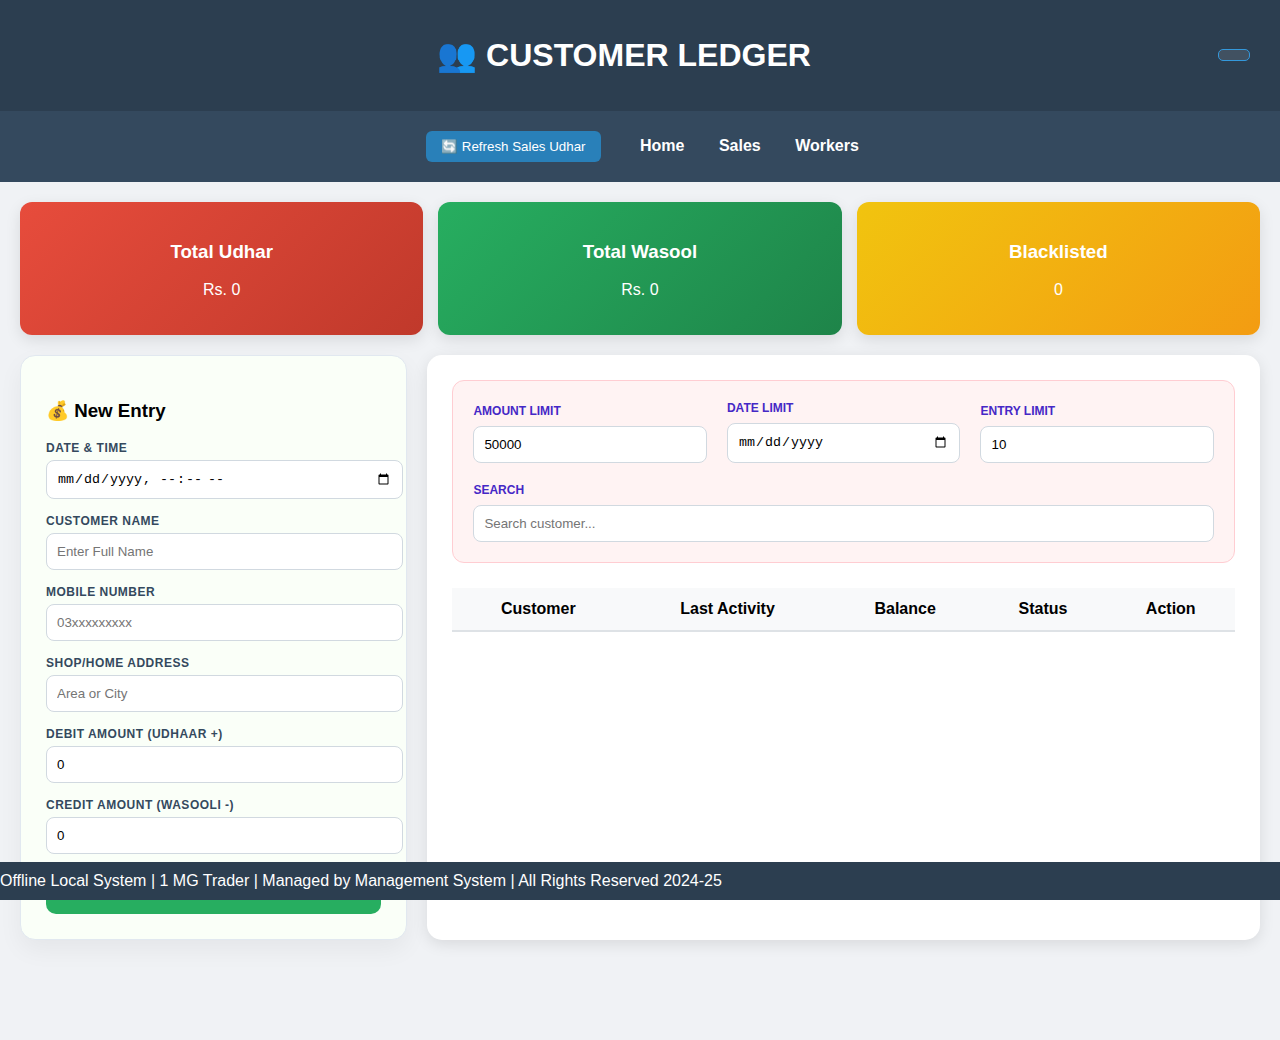
<file: customers.html>
<!DOCTYPE html>
<html lang="en">
<head>
<meta charset="UTF-8">
<title>1 MG Trader | Customer Ledger</title>

<style>
body{font-family:'Segoe UI',sans-serif;background:#f0f2f5;margin:0;padding-bottom:100px}
.main-header{background:#2c3e50;color:#fff;padding:15px 30px;display:flex;justify-content:space-between;align-items:center}
.header-clock{font-family:Courier New;font-size:18px;background:rgba(255,255,255,.1);padding:5px 15px;border-radius:5px;border:1px solid #3498db}
.nav-bar{background:#34495e;padding:10px;text-align:center;margin-bottom:20px}
.nav-bar a{color:#fff;text-decoration:none;margin:0 15px;font-weight:bold}

.stats-grid{display:grid;grid-template-columns:repeat(auto-fit,minmax(200px,1fr));gap:15px;padding:0 20px;margin-bottom:20px}
.stat-card{padding:20px;border-radius:12px;box-shadow:0 5px 15px rgba(0,0,0,.1);text-align:center;color:#fff}
.stat-debit{background:linear-gradient(135deg,#e74c3c,#c0392b)}
.stat-credit{background:linear-gradient(135deg,#27ae60,#1e8449)}
.stat-black{background:linear-gradient(135deg,#f1c40f,#f39c12)}

.cust-layout{display:flex;padding:0 20px;gap:20px}
.cust-form{flex:1.2;background:#fff;padding:25px;border-radius:15px;box-shadow:0 4px 15px rgba(0,0,0,.1)}
.cust-list{flex:2.8;background:#fff;padding:25px;border-radius:15px;box-shadow:0 4px 15px rgba(0,0,0,.1)}

label{font-size:11px;font-weight:bold;color:#3498db;text-transform:uppercase}
input{width:100%;padding:10px;border:1px solid #d1d9e0;border-radius:8px;margin-bottom:10px}

/* Filters Container ko set karne ke liye */
.filter-panel {
    background: #fff3f3;
    padding: 20px;            /* Thora zyada padding taake andar jagah bane */
    border-radius: 12px;
    margin-bottom: 25px;      /* Table se fasla */
    border: 1px solid #ffcdd2;
    display: flex;            /* Ek line mein lane ke liye */
    flex-wrap: wrap;          /* Mobile par wrap hone ke liye */
    gap: 20px;                /* Inputs ke darmiyan 20px ka fasla (Touch nahi honge) */
    align-items: flex-end;    /* Labels aur inputs ko neechay se align karega */
}

/* Har filter group (Label + Input) ki setting */
.filter-group {
    flex: 1;                  /* Barabar jagah gherna */
    min-width: 180px;         /* Mobile par thori width barkaraar rakhna */
    display: flex;
    flex-direction: column;   /* Label upar aur input niche */
}

.filter-group label {
    display: block;
    margin-bottom: 8px;       /* Label aur Input ke darmiyan fasla */
    color: #4528c6;
    font-size: 12px;
    font-weight: bold;
}

.filter-group input {
    width: 100%;
    padding: 10px;
    border: 1px solid #d1d9e0;
    border-radius: 8px;
    box-sizing: border-box;   /* Padding se input box bada nahi hoga */
    margin-bottom: 0px !important; /* Purana margin khatam karein */
}

/* فارم کا بیک گراؤنڈ اور بارڈر */
.cust-form {
    flex: 1.2;
    background: #fafff8; /* ہلکا سا نیلا شیڈ */
    padding: 25px;
    border-radius: 15px;
    box-shadow: 0 10px 25px rgba(0,0,0,0.05);
    border: 1px solid #e1e8f0;
}

/* لیبلز کا رنگ اور اسٹائل */
.cust-form label {
    display: block;
    margin-bottom: 5px;
    font-size: 12px;
    font-weight: 700;
    color: #34495e; /* گہرا پروفیشنل رنگ */
    text-transform: uppercase;
    letter-spacing: 0.5px;
}

/* ان پٹ باکسز پر تھوڑا فوکس ایفیکٹ */
.cust-form input {
    margin-bottom: 15px;
    border: 1.5px solid #d1d9e0;
    transition: all 0.3s ease;
}

.cust-form input:focus {
    border-color: #3498db;
    outline: none;
    box-shadow: 0 0 8px rgba(52, 152, 219, 0.2);
}

@media(max-width:900px){
    .filter-panel{
        grid-template-columns: repeat(2, 1fr);
    }
}

@media(max-width:500px){
    .filter-panel{
        grid-template-columns: 1fr;
    }
}
/* سیو بٹن کا ڈیزائن */
.btn-save {
    width: 100%;
    padding: 15px;
    background: linear-gradient(135deg, #27ae60, #cc2eb7); /* گریڈینٹ کلر */
    color: #fff;
    border: none;
    border-radius: 10px;
    cursor: pointer;
    font-weight: bold;
    font-size: 16px;
    text-transform: uppercase;
    transition: all 0.3s transform;
    box-shadow: 0 4px 15px rgba(24, 26, 156, 0.3);
}

/* بٹن پر ماؤس لے جانے سے اثر */
.btn-save:hover {
    transform: translateY(-2px); /* تھوڑا سا اوپر اٹھے گا */
    box-shadow: 0 6px 20px rgba(39, 174, 96, 0.4);
    background: linear-gradient(135deg, #2ecc71, #27ae60);
}

.btn-save:active {
    transform: translateY(0);
}

table{width:100%;border-collapse:collapse}
th{background:#f8f9fa;padding:12px;border-bottom:2px solid #dee2e6}
td{padding:12px;border-bottom:1px solid #eee}

.blacklisted{background:#ffebee!important;border-left:6px solid #e74c3c}

.btn-action{padding:8px 12px;border:none;border-radius:6px;cursor:pointer;color:#fff;font-weight:bold;margin-right:4px}

.modal{display:none;position:fixed;z-index:1000;left:0;top:0;width:100%;height:100%;background:rgba(0,0,0,.8)}
.modal-content{background:#fff;margin:3% auto;padding:25px;width:85%;border-radius:15px;max-height:85vh;overflow-y:auto}
</style>
</head>

<body onload="initPage()">

<div class="main-header">
<div id="headerDate"></div>
<h1>👥 CUSTOMER LEDGER</h1>
<div class="header-clock" id="digitalClock"></div>
</div>


<nav class="nav-bar"> 
       <button onclick="syncSales()" style="
padding:8px 15px;
background:#2980b9;
color:white;
border:none;
border-radius:6px;
cursor:pointer;
margin:10px 20px;
">
🔄 Refresh Sales Udhar
</button>
<a href="index.html">Home</a>
<a href="sales.html">Sales</a>
<a href="workers.html">Workers</a>
</nav>

<div class="stats-grid">
<div class="stat-card stat-debit"><h3>Total Udhar</h3><p id="tDebit">0</p></div>
<div class="stat-card stat-credit"><h3>Total Wasool</h3><p id="tCredit">0</p></div>
<div class="stat-card stat-black"><h3>Blacklisted</h3><p id="tBlack">0</p></div>
</div>

<div class="cust-layout">

<div class="cust-form">
<h3 id="formTitle">💰 New Entry</h3>
    
    <label>Date & Time</label>
    <input type="datetime-local" id="cDate">
    
    <label>Customer Name</label>
    <input type="text" id="cName" placeholder="Enter Full Name">
    
    <label>Mobile Number</label>
    <input type="text" id="cPhone" placeholder="03xxxxxxxxx">
    
    <label>Shop/Home Address</label>
    <input type="text" id="cAddress" placeholder="Area or City">
    
    <label>Debit Amount (Udhaar +)</label>
    <input type="number" id="cDebit" value="0">
    
    <label>Credit Amount (Wasooli -)</label>
    <input type="number" id="cCredit" value="0">
    
    <button onclick="saveEntry()" style="width:100%;padding:15px;background:#27ae60;color:#fff;border:none;border-radius:10px;cursor:pointer;font-weight:bold;">💾 Save Record</button>
</div>

<div class="cust-list">

<div class="filter-panel"> 
    <div class="filter-group">
        <label>Amount Limit</label>
        <input type="number" id="limitFilter" value="50000" oninput="renderTable()">
    </div>

    <div class="filter-group">
        <label>Date Limit</label>
        <input type="date" id="dateFilter" onchange="renderTable()">
    </div>

    <div class="filter-group">
        <label>Entry Limit</label>
        <input type="number" id="freqFilter" value="10" oninput="renderTable()">
    </div>

    <div class="filter-group">
        <label>Search</label>
        <input type="text" id="searchBox" placeholder="Search customer..." onkeyup="renderTable()">
    </div>
</div>


<table>
<thead>
<tr>
  <th>Customer</th>
  <th>Last Activity</th>
  <th>Balance</th>
  <th>Status</th>
  <th>Action</th>
</tr>
</thead>

<tbody id="custTableBody"></tbody>
</table>

</div>
</div>

<div id="histModal" class="modal">
<div class="modal-content">
<span onclick="closeModal()" style="float:right;font-size:30px;cursor:pointer">&times;</span>
<h2 id="modalTitle"></h2>
<table>
<thead><tr><th>Date</th><th>Note</th><th>Debit</th><th>Credit</th><th>Balance</th></tr></thead>
<tbody id="histBody"></tbody>
</table>
</div>
</div>

<script>
/* ================== CONFIG ================== */
const STORAGE_KEY = 'mg_customers_ledger';
const SALES_KEY   = 'mg_sales';
const ADMIN_PASS  = '123';

/* ================== DATA ================== */
let ledger = JSON.parse(localStorage.getItem(STORAGE_KEY)) || {};
let editTarget = null;

/* ================== INIT ================== */
function initPage(){
    startClock();
    renderTable();
}

/* ================== CLOCK ================== */
function startClock(){
    setInterval(()=>{
        let d = new Date();
        digitalClock.innerText = d.toLocaleTimeString();
        headerDate.innerText = d.toLocaleDateString();
    },1000);
}

/* ================== SAFE SALES SYNC (MANUAL) ================== */
function syncSales(){
    let sales = JSON.parse(localStorage.getItem(SALES_KEY)) || [];
    let updated = false;

    sales.forEach(s=>{
        if(!s.cust || !s.total) return;

        let name = s.cust.trim();
        if(!name) return;

        if(!ledger[name]){
            ledger[name] = {
                phone:'',
                address:'',
                balance:0,
                history:[]
            };
        }

        let billNote = 'Bill #' + (s.id || s.date || '');

        // duplicate protection
        if(ledger[name].history.some(h => h.note === billNote)) return;

        let amt = Number(s.total) || 0;
        ledger[name].balance = Number(ledger[name].balance) || 0;
        ledger[name].balance += amt;

        ledger[name].history.push({
            date: s.date || new Date().toLocaleString(),
            note: billNote,
            debit: amt,
            credit: 0,
            balance: ledger[name].balance
        });

        updated = true;
    });

    if(updated){
        localStorage.setItem(STORAGE_KEY, JSON.stringify(ledger));
        alert('Sales udhar sync ho gaya');
        renderTable();
    } else {
        alert('Koi naya udhar nahi mila');
    }
}

/* ================== SAVE MANUAL ENTRY ================== */
function saveEntry(){
    let name = cName.value.trim();
    if(!name) return alert('Customer name required');

    if(!ledger[name]){
        ledger[name] = { phone:'', address:'', balance:0, history:[] };
    }

    ledger[name].phone   = cPhone.value || ledger[name].phone;
    ledger[name].address = cAddress.value || ledger[name].address;

    let debit  = Number(cDebit.value)  || 0;
    let credit = Number(cCredit.value) || 0;

    let bal = Number(ledger[name].balance) || 0;
    bal += debit - credit;
    ledger[name].balance = bal;

    if(debit || credit){
        ledger[name].history.push({
            date: cDate.value || new Date().toLocaleString(),
            note: debit ? 'Manual Debit' : 'Manual Credit',
            debit: debit,
            credit: credit,
            balance: bal
        });
    }

    localStorage.setItem(STORAGE_KEY, JSON.stringify(ledger));
    location.reload();
}

/* ================== RENDER TABLE (FINAL) ================== */
function renderTable(){

    let search = (searchBox.value || '').toLowerCase();
    let limit  = Number(limitFilter.value) || 0;

    let html = '';
    let tDebit = 0, tCredit = 0, tBlack = 0;

    Object.keys(ledger).forEach(name => {

        let c = ledger[name];
        if(!c) return;

        let bal = Number(c.balance) || 0;

        // SEARCH
        let searchStr =
            name.toLowerCase() +
            ' ' + (c.phone || '').toLowerCase() +
            ' ' + (c.address || '').toLowerCase();

        if(search && !searchStr.includes(search)) return;

        // LAST ACTIVITY
        let last = (c.history && c.history.length)
            ? c.history[c.history.length - 1]
            : null;

        let lastActivity = last
            ? `<b>${last.date}</b><br><small>${last.note}</small>`
            : '—';

        // BLACKLIST
        let isBlack = limit > 0 && bal >= limit;
        if(isBlack) tBlack++;

        // TOTALS
        if(bal > 0) tDebit += bal;
        else tCredit += Math.abs(bal);

        html += `
        <tr class="${isBlack ? 'blacklisted' : ''}">
            <td>
                <b>${name}</b><br>
                <small>📱 ${c.phone || '-'} | 📍 ${c.address || '-'}</small>
            </td>

            <td>${lastActivity}</td>

            <td>
                <b style="color:${bal > 0 ? '#e74c3c' : '#27ae60'}">
                    Rs. ${bal.toLocaleString()}
                </b>
            </td>

            <td>
                <b style="color:${isBlack ? '#c62828' : '#2e7d32'}">
                    ${isBlack ? 'BLACKLIST' : 'ACTIVE'}
                </b>
            </td>

            <td>
                <button class="btn-action" style="background:#3498db"
                    onclick="viewHistory('${name.replace(/'/g,"\\'")}')">📜</button>

                <button class="btn-action" style="background:#f39c12"
                    onclick="editCust('${name.replace(/'/g,"\\'")}')">✏️</button>

                <button class="btn-action" style="background:#e74c3c"
                    onclick="deleteRec('${name.replace(/'/g,"\\'")}')">🗑️</button>
            </td>
        </tr>`;
    });

    custTableBody.innerHTML = html;
    tDebitEl = document.getElementById('tDebit');
    tCreditEl = document.getElementById('tCredit');
    tBlackEl = document.getElementById('tBlack');

    if(tDebitEl)  tDebitEl.innerText  = 'Rs. ' + tDebit.toLocaleString();
    if(tCreditEl) tCreditEl.innerText = 'Rs. ' + tCredit.toLocaleString();
    if(tBlackEl)  tBlackEl.innerText  = tBlack;
}

/* ================== HISTORY ================== */
function viewHistory(name){
    let c = ledger[name];
    if(!c) return;

    modalTitle.innerText = 'Ledger: ' + name;

    let rows = c.history.map(h=>`
        <tr>
            <td>${h.date}</td>
            <td>${h.note}</td>
            <td>${h.debit ? '+'+h.debit : '-'}</td>
            <td>${h.credit ? '-'+h.credit : '-'}</td>
            <td>${(Number(h.balance)||0).toLocaleString()}</td>
        </tr>
    `).reverse().join('');

    histBody.innerHTML = rows || '<tr><td colspan="5">No history</td></tr>';
    histModal.style.display = 'block';
}

/* ================== EDIT ================== */
function editCust(name){
    if(prompt('Admin Password') !== ADMIN_PASS) return alert('Wrong password');
    let c = ledger[name];
    if(!c) return;

    editTarget = name;
    cName.value = name;
    cPhone.value = c.phone || '';
    cAddress.value = c.address || '';
}

/* ================== DELETE ================== */
function deleteRec(name){
    if(!confirm('Delete ' + name + '?')) return;
    delete ledger[name];
    localStorage.setItem(STORAGE_KEY, JSON.stringify(ledger));
    renderTable();
}

/* ================== MODAL ================== */
function closeModal(){
    histModal.style.display = 'none';
}
</script>

<footer style="position: fixed; bottom: 0; left: 0; width: 100%; background: #2c3e50; color: white; padding: 10px 0; overflow: hidden; z-index: 100;">
    <div class="ticker-text" style="display: inline-block; white-space: nowrap; animation: marquee 20s linear infinite;">
        Offline Local System | 1 MG Trader | Managed by Management System | All Rights Reserved 2024-25
    </div>
</footer>

<style>
@keyframes marquee {
    0% { transform: translateX(100%); }
    100% { transform: translateX(-100%); }
}
</body>
</html>
</file>
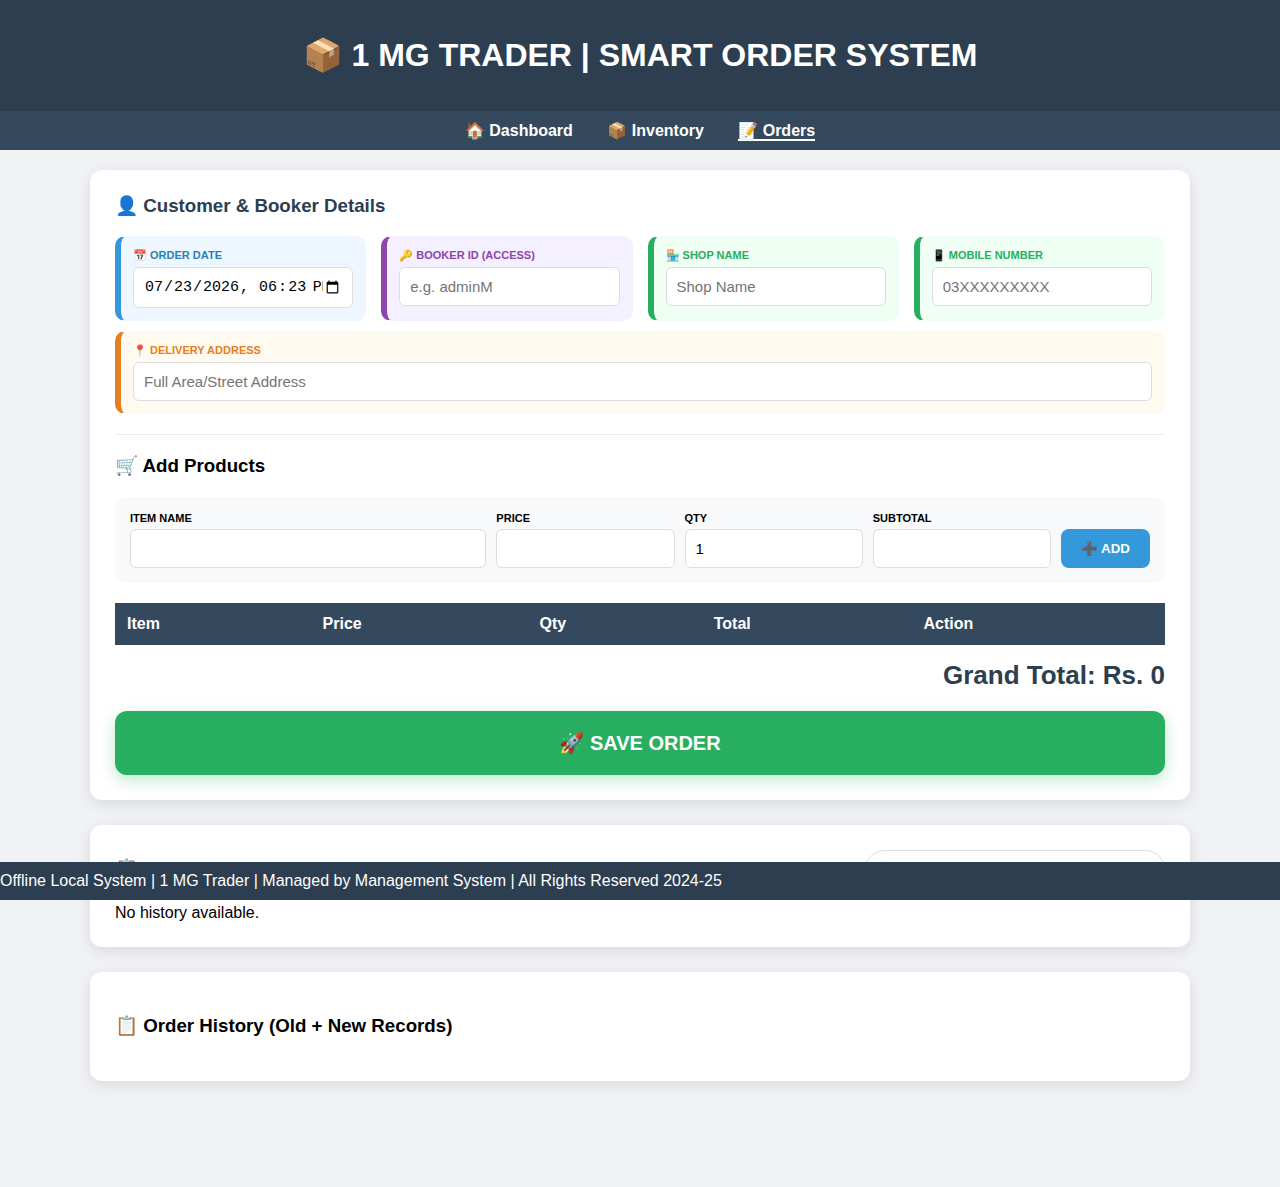
<file: orders.html>
<!DOCTYPE html>
<html lang="en">
<head>
    <meta charset="UTF-8">
    <title>1 MG Trader | Pro Order Booking</title>
    <style>
        body { font-family: 'Segoe UI', sans-serif; background: #f0f2f5; margin: 0; padding-bottom: 80px; }
        .main-header { background: #2c3e50; color: white; padding: 15px; text-align: center; }
        .nav-bar { background: #34495e; padding: 10px; text-align: center; margin-bottom: 20px; }
        .nav-bar a { color: white; text-decoration: none; margin: 0 15px; font-weight: bold; }
        
        .order-container { max-width: 1100px; margin: auto; padding: 0 20px; }
        .order-card { background: white; padding: 25px; border-radius: 12px; box-shadow: 0 4px 15px rgba(0,0,0,0.1); margin-bottom: 25px; }
        
        /* Colorful Input Groups [Target: Stylish UI] */
        .input-group { border-radius: 10px; padding: 12px; margin-bottom: 10px; transition: 0.3s; border: 1px solid transparent; }
        .bg-blue   { background: #eef7ff; border-left: 6px solid #3498db; } /* Date */
        .bg-purple { background: #f5f0ff; border-left: 6px solid #8e44ad; } /* Booker ID */
        .bg-green  { background: #f0fff4; border-left: 6px solid #27ae60; } /* Customer */
        .bg-orange { background: #fffaf0; border-left: 6px solid #e67e22; } /* Address */
        
        .form-grid { display: grid; grid-template-columns: repeat(auto-fit, minmax(200px, 1fr)); gap: 15px; }
        label { font-size: 11px; font-weight: bold; text-transform: uppercase; display: block; margin-bottom: 5px; }
        input { width: 100%; padding: 10px; border: 1px solid #ddd; border-radius: 6px; box-sizing: border-box; font-size: 15px; }
        
        /* Item Section */
        .item-row { display: grid; grid-template-columns: 2fr 1fr 1fr 1fr auto; gap: 10px; align-items: end; background: #f8f9fa; padding: 15px; border-radius: 10px; margin-top: 20px; }
        .btn-add-item { background: #3498db; color: white; border: none; padding: 12px 20px; border-radius: 8px; cursor: pointer; font-weight: bold; }
        
        /* History & Table */
        table { width: 100%; border-collapse: collapse; margin-top: 20px; }
        th { background: #34495e; color: white; padding: 12px; text-align: left; }
        td { padding: 12px; border-bottom: 1px solid #eee; }
        
        .history-item { border-left: 6px solid #27ae60; background: #fff; padding: 15px; border-radius: 10px; margin-bottom: 12px; box-shadow: 0 2px 8px rgba(0,0,0,0.05); }
        .status-badge { float: right; padding: 5px 12px; border-radius: 6px; font-size: 10px; font-weight: bold; text-transform: uppercase; }
        .pending { background: #fff3cd; color: #856404; }
        .delivered { background: #d4edda; color: #155724; }

        .btn-book { background: #27ae60; color: white; padding: 20px; border: none; border-radius: 12px; cursor: pointer; font-weight: bold; width: 100%; font-size: 20px; margin-top: 20px; box-shadow: 0 5px 15px rgba(39, 174, 96, 0.3); }
        .bill-summary { font-size: 26px; color: #2c3e50; font-weight: bold; text-align: right; margin-top: 15px; }
    </style>
</head>
<body onload="init()">

<header class="main-header">
    <h1>📦 1 MG TRADER | SMART ORDER SYSTEM</h1>
</header>

<nav class="nav-bar">
    <a href="index.html">🏠 Dashboard</a>
    <a href="products.html">📦 Inventory</a>
    <a href="orders.html" style="border-bottom: 2px solid white;">📝 Orders</a>
</nav>

<div class="order-container">
    <div class="order-card">
        <h3 style="margin-top:0; color:#2c3e50;">👤 Customer & Booker Details</h3>
        <div class="form-grid">
            <div class="input-group bg-blue">
                <label style="color: #2980b9;">📅 Order Date</label>
                <input type="datetime-local" id="orderDate">
            </div>
            <div class="input-group bg-purple">
                <label style="color: #8e44ad;">🔑 Booker ID (Access)</label>
                <input type="text" id="bookerID" placeholder="e.g. adminM">
            </div>
            <div class="input-group bg-green">
                <label style="color: #27ae60;">🏪 Shop Name</label>
                <input type="text" id="shopName" placeholder="Shop Name">
            </div>
            <div class="input-group bg-green">
                <label style="color: #27ae60;">📱 Mobile Number</label>
                <input type="text" id="shopMobile" maxlength="11" placeholder="03XXXXXXXXX">
            </div>
        </div>
        <div class="input-group bg-orange">
            <label style="color: #e67e22;">📍 Delivery Address</label>
            <input type="text" id="shopAddress" placeholder="Full Area/Street Address">
        </div>

        <h3 style="border-top:1px solid #eee; padding-top:20px; margin-top:20px;">🛒 Add Products</h3>
        <div class="item-row">
            <div>
                <label>Item Name</label>
                <input list="stockList" id="itemInput" oninput="updatePrice()">
                <datalist id="stockList"></datalist>
            </div>
            <div><label>Price</label><input type="number" id="unitPrice" readonly></div>
            <div><label>Qty</label><input type="number" id="orderQty" value="1" oninput="calcSub()"></div>
            <div><label>Subtotal</label><input type="number" id="subtotal" readonly></div>
            <button class="btn-add-item" onclick="addItemToList()">➕ ADD</button>
        </div>

        <table>
            <thead><tr><th>Item</th><th>Price</th><th>Qty</th><th>Total</th><th>Action</th></tr></thead>
            <tbody id="itemsBody"></tbody>
        </table>

        <div class="bill-summary">Grand Total: Rs. <span id="displayTotal">0</span></div>
        <button class="btn-book" onclick="confirmOrder()">🚀 SAVE ORDER</button>
    </div>
      <div class="order-card">
    <div style="display: flex; justify-content: space-between; align-items: center; margin-bottom: 15px;">
        <h3 style="margin:0;">📋 Order History</h3>
        <input type="text" id="searchHistory" onkeyup="filterHistory()" 
               placeholder="🔍 Search Shop, ID or Address..." 
               style="width: 300px; padding: 10px; border-radius: 20px; border: 1px solid #ddd;">
    </div>
    <div id="orderHistoryList"></div>
</div>
    <div class="order-card">
        <h3>📋 Order History (Old + New Records)</h3>
        <div id="orderHistoryList"></div>
    </div>
</div>

<script>
    let products = JSON.parse(localStorage.getItem('mg_final_products')) || [];
    let orders = JSON.parse(localStorage.getItem('mg_orders')) || [];
    let currentOrderItems = [];

    function init() {
        let now = new Date();
        now.setMinutes(now.getMinutes() - now.getTimezoneOffset());
        document.getElementById('orderDate').value = now.toISOString().slice(0, 16);
        document.getElementById('stockList').innerHTML = products.map(p => `<option value="${p.name}">`).join('');
        renderHistory();
    }

    function updatePrice() {
        let item = products.find(p => p.name === document.getElementById('itemInput').value);
        if(item) {
            document.getElementById('unitPrice').value = item.sale || item.price;
            calcSub();
        }
    }

    function calcSub() {
        let p = parseFloat(document.getElementById('unitPrice').value) || 0;
        let q = parseFloat(document.getElementById('orderQty').value) || 0;
        document.getElementById('subtotal').value = p * q;
    }

    function addItemToList() {
        let name = document.getElementById('itemInput').value;
        let pr = parseFloat(document.getElementById('unitPrice').value) || 0;
        let qt = parseFloat(document.getElementById('orderQty').value) || 0;
        if(!name || qt <= 0) return alert("Please select item and quantity!");

        currentOrderItems.push({ name, pr, qt, sub: pr * qt });
        renderCurrentTable();
        document.getElementById('itemInput').value = "";
        document.getElementById('unitPrice').value = "";
        document.getElementById('orderQty').value = "1";
    }

    function renderCurrentTable() {
        let html = ""; let gTotal = 0;
        currentOrderItems.forEach((it, index) => {
            gTotal += it.sub;
            html += `<tr><td>${it.name}</td><td>${it.pr}</td><td>${it.qt}</td><td>${it.sub}</td>
            <td onclick="currentOrderItems.splice(${index},1);renderCurrentTable()" style="cursor:pointer;color:red;font-weight:bold;">✖</td></tr>`;
        });
        document.getElementById('itemsBody').innerHTML = html;
        document.getElementById('displayTotal').innerText = gTotal;
    }

    function confirmOrder() {
    let bId = document.getElementById('bookerID').value.trim();
    let shop = document.getElementById('shopName').value.trim();
    
    // 1. SAHI KEY USE KAREIN: mg_final_workers (Jo admin aur worker page use kar rahe hain)
    let workers = JSON.parse(localStorage.getItem('mg_final_workers')) || [];
    
    // 2. Worker ko ID se dhoondna (workerId field check karein)
    let worker = workers.find(u => u.workerId === bId);

    if(!worker) {
        alert("❌ Error: Invalid Worker ID! Ye ID database mein nahi hai.");
        return;
    }
    
    // 3. Status Check logic
    if(worker.status === "Inactive") {
        // Admin ke liye alert save karna
        let alerts = JSON.parse(localStorage.getItem('admin_alerts')) || [];
        alerts.push({ 
            time: new Date().toLocaleString(), 
            msg: `Security: Inactive Worker (ID: ${bId}) ne ${shop} ke liye order book karne ki koshish ki.` 
        });
        localStorage.setItem('admin_alerts', JSON.stringify(alerts));
        
        alert("❌ DENIED: Aapka Account INACTIVE hai! Admin se rabta karen.");
        return;
    }

    // 4. Baki Validation
    if(!shop || currentOrderItems.length === 0) {
        alert("⚠️ Shop Name aur kam se kam 1 item add karen!");
        return;
    }

    // 5. Order Object
    let newOrder = {
        id: Date.now(),
        booker: bId,
        shop: shop,
        address: document.getElementById('shopAddress').value,
        mobile: document.getElementById('shopMobile').value,
        items: [...currentOrderItems],
        total: document.getElementById('displayTotal').innerText,
        date: document.getElementById('orderDate').value.replace('T', ' '),
        status: 'Pending'
    };

    // 6. Save Order
    let orders = JSON.parse(localStorage.getItem('mg_orders')) || [];
    orders.unshift(newOrder);
    localStorage.setItem('mg_orders', JSON.stringify(orders));
    
    alert("✅ Order Saved Successfully!");
    location.reload();
}

    function renderHistory() {
    let html = orders.map(ord => {
        // Support for Old Data (ord.item) and New Data (ord.items)
        let itemsPreview = "";
        if (ord.items && Array.isArray(ord.items)) {
            itemsPreview = ord.items.map(i => `• ${i.name} (${i.qt} x ${i.pr})`).join('<br>');
        } else {
            itemsPreview = `• ${ord.item || 'N/A'} (Qty: ${ord.qty || 0})`;
        }

        return `
            <div class="history-item">
                <span class="status-badge ${ord.status.toLowerCase()}">${ord.status}</span>
                <b style="font-size:17px; color:#2c3e50;">${ord.shop}</b> <br>
                <small>🆔 Booker: ${ord.booker} | 📅 ${ord.date}</small><br>
                <small>📍 Address: ${ord.address || 'N/A'}</small>
                <div style="font-size:12px; margin:10px 0; color:#444; background:#f9f9f9; padding:8px; border-radius:5px;">
                    ${itemsPreview}
                </div>
                
                <div style="display: flex; justify-content: space-between; align-items: center; margin-top: 10px;">
                    <button onclick="printOrderInvoice(${ord.id})" style="background:#3498db; color:white; border:none; padding:8px 15px; border-radius:6px; cursor:pointer; font-weight:bold; display:flex; align-items:center; gap:5px;">
                        🖨️ Print Bill
                    </button>
                    <div style="font-weight:bold; color:#27ae60; font-size:18px;">Rs. ${ord.total}</div>
                </div>
            </div>
        `;
    }).join('');
    document.getElementById('orderHistoryList').innerHTML = html || "No history available.";
}
       function printOrderInvoice(id) {
    let ord = orders.find(o => o.id === id);
    if(!ord) return;

    let printWindow = window.open('', '', 'height=800,width=600');
    
    // Items ki table rows banana
    let itemsRows = "";
    if (ord.items && Array.isArray(ord.items)) {
        itemsRows = ord.items.map(i => `
            <tr>
                <td>${i.name}</td>
                <td>${i.pr}</td>
                <td>${i.qt}</td>
                <td>${i.sub}</td>
            </tr>`).join('');
    } else {
        itemsRows = `<tr><td>${ord.item}</td><td>${ord.price}</td><td>${ord.qty}</td><td>${ord.total}</td></tr>`;
    }

    printWindow.document.write(`
        <html>
        <head>
            <title>Print Order - MG Trader</title>
            <style>
                body { font-family: sans-serif; padding: 20px; color: #333; }
                .bill-head { text-align: center; border-bottom: 2px solid #333; padding-bottom: 10px; }
                .logo { font-size: 28px; font-weight: bold; color: #2c3e50; }
                .details { display: flex; justify-content: space-between; margin: 20px 0; font-size: 13px; }
                table { width: 100%; border-collapse: collapse; margin-top: 10px; }
                th { background: #f2f2f2; }
                th, td { border: 1px solid #ddd; padding: 10px; text-align: left; }
                .total-sec { text-align: right; margin-top: 20px; font-size: 20px; font-weight: bold; }
                .status-stamp { 
                    display: inline-block; padding: 5px 15px; border: 2px solid; border-radius: 5px; 
                    transform: rotate(-5deg); text-transform: uppercase; font-weight: bold; margin-top: 10px;
                }
                .qr-section { text-align: center; margin-top: 30px; border-top: 1px dashed #ccc; padding-top: 15px; }
            </style>
        </head>
        <body>
            <div class="bill-head">
                <div class="logo">📦 MG TRADER</div>
                <p>Official Order Confirmation</p>
            </div>

            <div class="details">
                <div>
                    <b>SHOP DETAILS:</b><br>
                    ${ord.shop}<br>
                    ${ord.address}<br>
                    Ph: ${ord.mobile}
                </div>
                <div style="text-align: right;">
                    <b>ORDER INFO:</b><br>
                    Date: ${ord.date}<br>
                    Booker: ${ord.booker}<br>
                    <span class="status-stamp" style="color:${ord.status === 'Pending' ? '#f39c12' : '#27ae60'};">
                        ${ord.status}
                    </span>
                </div>
            </div>

            <table>
                <thead>
                    <tr><th>Item Description</th><th>Price</th><th>Qty</th><th>Subtotal</th></tr>
                </thead>
                <tbody>
                    ${itemsRows}
                </tbody>
            </table>

            <div class="total-sec">Grand Total: Rs. ${ord.total}</div>

            <div class="qr-section">
                <img src="https://api.qrserver.com/v1/create-qr-code/?size=100x100&data=MG-ORDER-${ord.id}" alt="QR">
                <p style="font-size: 10px;">Scan to Verify Order Details Online</p>
                <p style="font-size: 12px; margin-top: 10px;"><i>Thank you for your business!</i></p>
            </div>

            <script>
                window.onload = function() { window.print(); window.close(); };
            <\/script>
        </body>
        </html>
    `);
    printWindow.document.close();
}
     function filterHistory() {
    let val = document.getElementById('searchHistory').value.toUpperCase();
    // Saare history items ko pakad lo
    let items = document.getElementsByClassName('history-item');

    for (let i = 0; i < items.length; i++) {
        // Agar likha hua lafz shop name, ID ya address mein mil jaye to dikhao, warna chhupa do
        if (items[i].innerText.toUpperCase().includes(val)) {
            items[i].style.display = "";
        } else {
            items[i].style.display = "none";
        }
    }
}
</script>
      <footer style="position: fixed; bottom: 0; left: 0; width: 100%; background: #2c3e50; color: white; padding: 10px 0; overflow: hidden; z-index: 100;">
    <div class="ticker-text" style="display: inline-block; white-space: nowrap; animation: marquee 20s linear infinite;">
        Offline Local System | 1 MG Trader | Managed by Management System | All Rights Reserved 2024-25
    </div>

</footer>

<style>
@keyframes marquee {
    0% { transform: translateX(100%); }
    100% { transform: translateX(-100%); }
}
</body>
</html>
</file>
